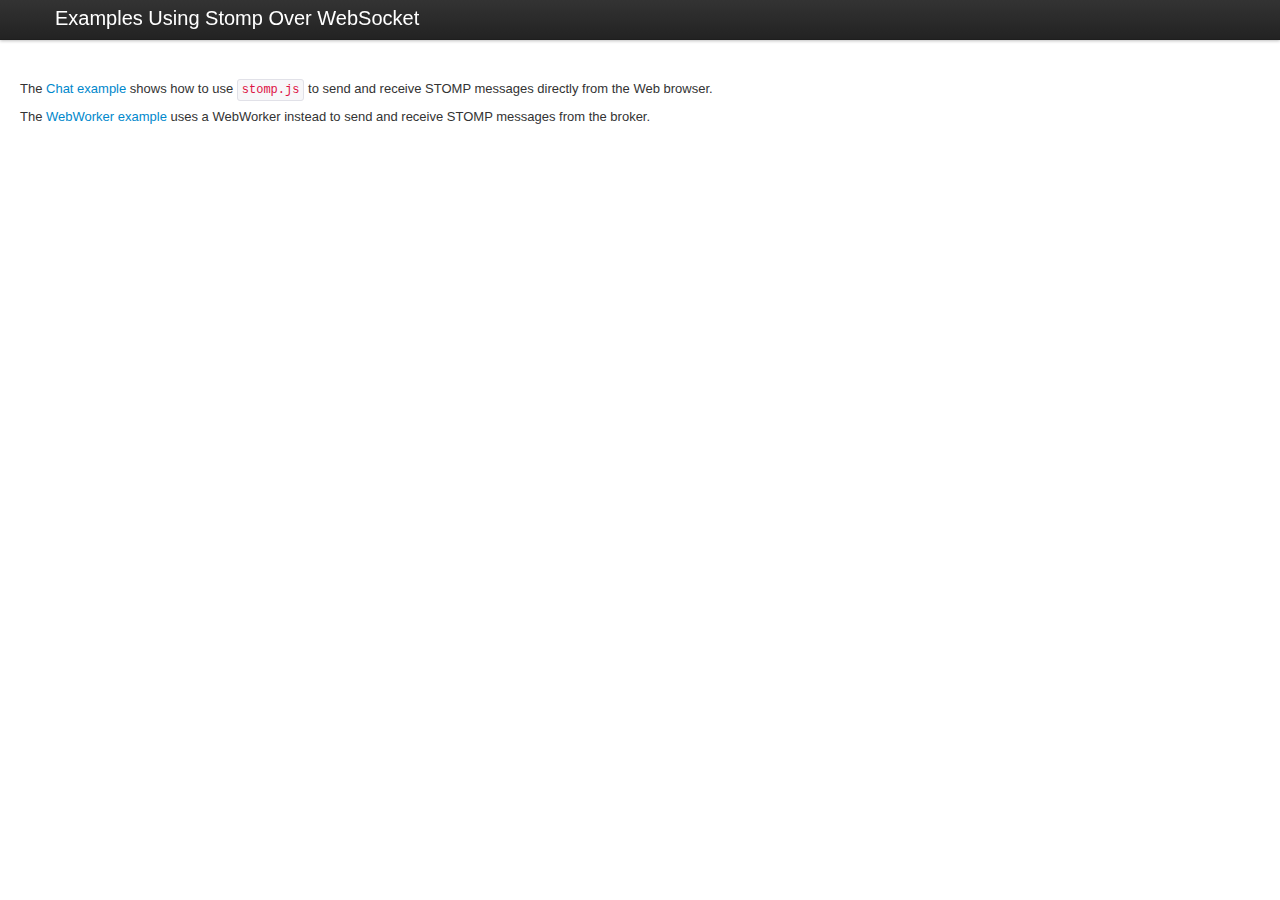
<file: target/Spring_Web_MVC-0.1/bower_components/stomp-websocket/example/index.html>
<!DOCTYPE html>
<html lang="en">
  <head>
    <meta charset="utf-8">
    <title>Examples Using STOMP Over WebSockets</title>
    <!--[if lt IE 9]>
      <script src="http://html5shim.googlecode.com/svn/trunk/html5.js"></script>
    <![endif]-->
    <link href="css/bootstrap.min.css" rel="stylesheet">
    <link href="css/bootstrap.min.responsive.css" rel="stylesheet">
    <style type="text/css">
      body { padding-top: 80px; }
    </style>
  </head>

  <body>
    
    <div class="navbar navbar-fixed-top">
      <div class="navbar-inner">
        <div class="container">
          <a class="brand" href="#">Examples Using Stomp Over WebSocket</a>
        </div>
      </div>
    </div>

    <div class="container-fluid">
      <div class="row-fluid">
        <p>The <a href="/chat/">Chat example</a> shows how to use <code>stomp.js</code> to send and receive STOMP messages directly from the Web browser.</p>
        <p>The <a href="/webworker/">WebWorker example</a> uses a WebWorker instead to send and receive STOMP messages from the broker.</p>
      </div>
    </div>
  </body>
</html>
</file>
